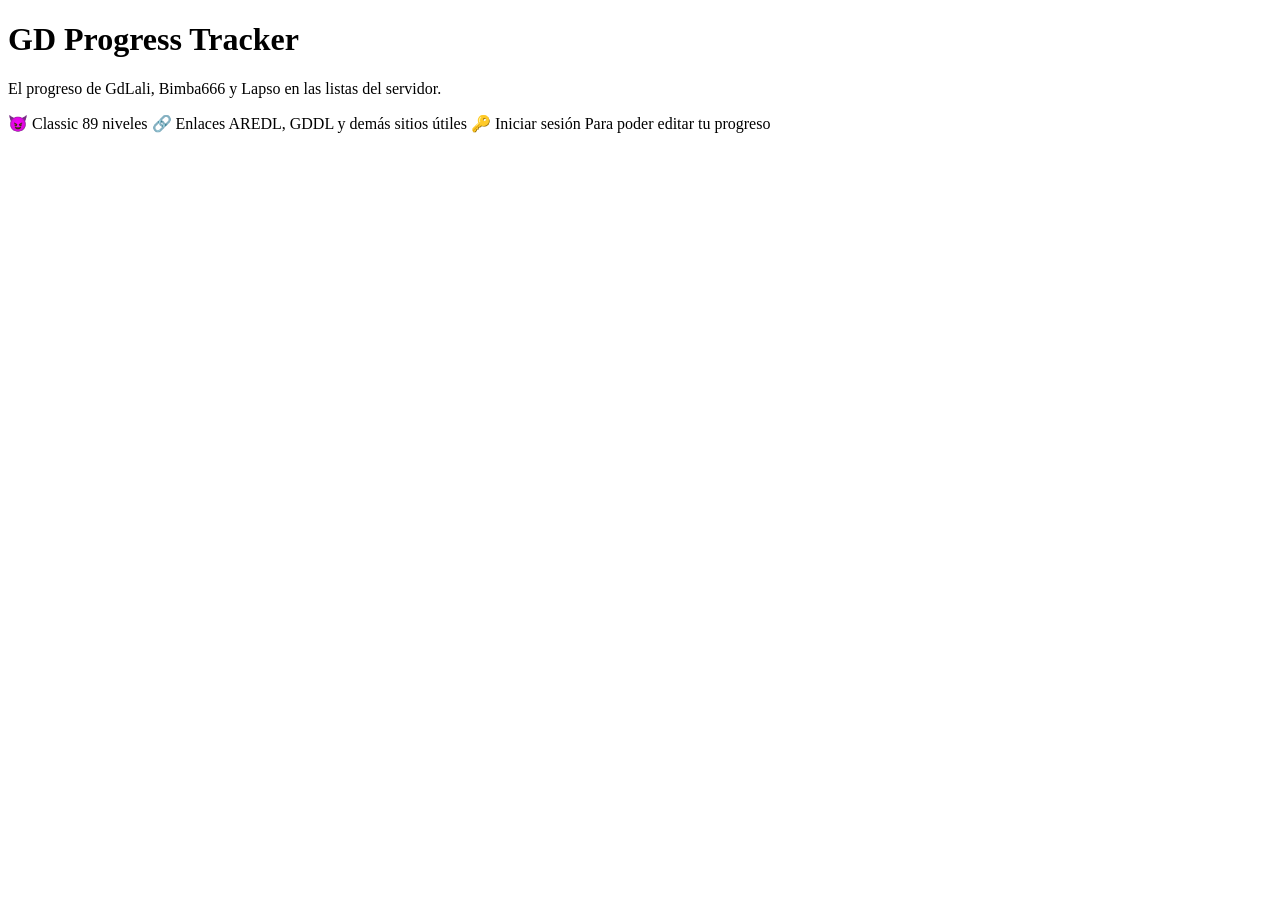
<file: src/main/resources/templates/index.html>
<!DOCTYPE html>
<html lang="es" xmlns:th="http://www.thymeleaf.org">
<head>
    <meta charset="UTF-8">
    <title>GD Progress Tracker</title>
    <link rel="stylesheet" th:href="@{/css/style.css}">
</head>
<body>

<header th:replace="~{fragments/header :: header}"></header>

<main class="home-hero">
    <h1>GD Progress Tracker</h1>
    <p class="muted">El progreso de GdLali, Bimba666 y Lapso en las listas del servidor.</p>

    <div class="home-grid">
        <a th:each="entry : ${gameLists}" th:href="@{'/listas/' + ${entry.list.slug}}" class="nav-card">
            <span class="nav-emoji" th:text="${entry.list.emoji}">😈</span>
            <span class="nav-title" th:text="${entry.list.name}">Classic</span>
            <span class="nav-desc" th:text="${entry.levelCount} + ' niveles · ' + ${entry.list.description}">89 niveles</span>
        </a>

        <a th:href="@{/enlaces}" class="nav-card">
            <span class="nav-emoji">🔗</span>
            <span class="nav-title">Enlaces</span>
            <span class="nav-desc">AREDL, GDDL y demás sitios útiles</span>
        </a>

        <a th:href="@{/login}" class="nav-card nav-card-accent">
            <span class="nav-emoji">🔑</span>
            <span class="nav-title">Iniciar sesión</span>
            <span class="nav-desc">Para poder editar tu progreso</span>
        </a>
    </div>
</main>

</body>
</html>
</file>
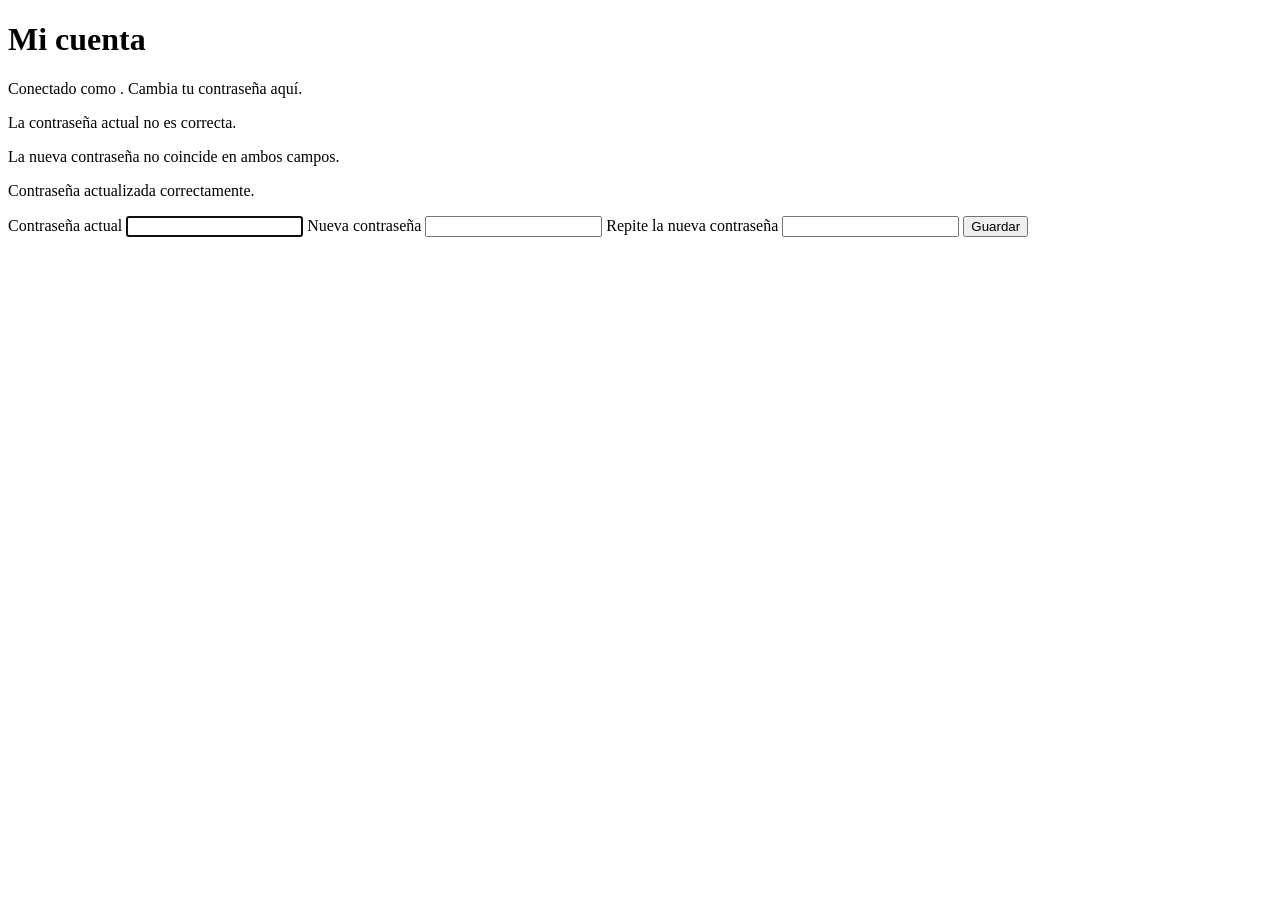
<file: src/main/resources/templates/account.html>
<!DOCTYPE html>
<html lang="es" xmlns:th="http://www.thymeleaf.org">
<head>
    <meta charset="UTF-8">
    <title>Mi cuenta · GD Progress Tracker</title>
    <link rel="stylesheet" th:href="@{/css/style.css}">
</head>
<body>

<header th:replace="~{fragments/header :: header}"></header>

<div class="login-wrap">
    <form th:action="@{/cuenta/password}" method="post" class="login-box">
        <h1>Mi cuenta</h1>
        <p class="muted">Conectado como <strong th:text="${username}"></strong>. Cambia tu contraseña aquí.</p>

        <p class="login-error" th:if="${error == 'actual'}">La contraseña actual no es correcta.</p>
        <p class="login-error" th:if="${error == 'nueva'}">La nueva contraseña no coincide en ambos campos.</p>
        <p class="login-ok" th:if="${ok}">Contraseña actualizada correctamente.</p>

        <label>
            Contraseña actual
            <input type="password" name="currentPassword" required autofocus>
        </label>
        <label>
            Nueva contraseña
            <input type="password" name="newPassword" required>
        </label>
        <label>
            Repite la nueva contraseña
            <input type="password" name="confirmPassword" required>
        </label>

        <button type="submit">Guardar</button>
    </form>
</div>

</body>
</html>
</file>
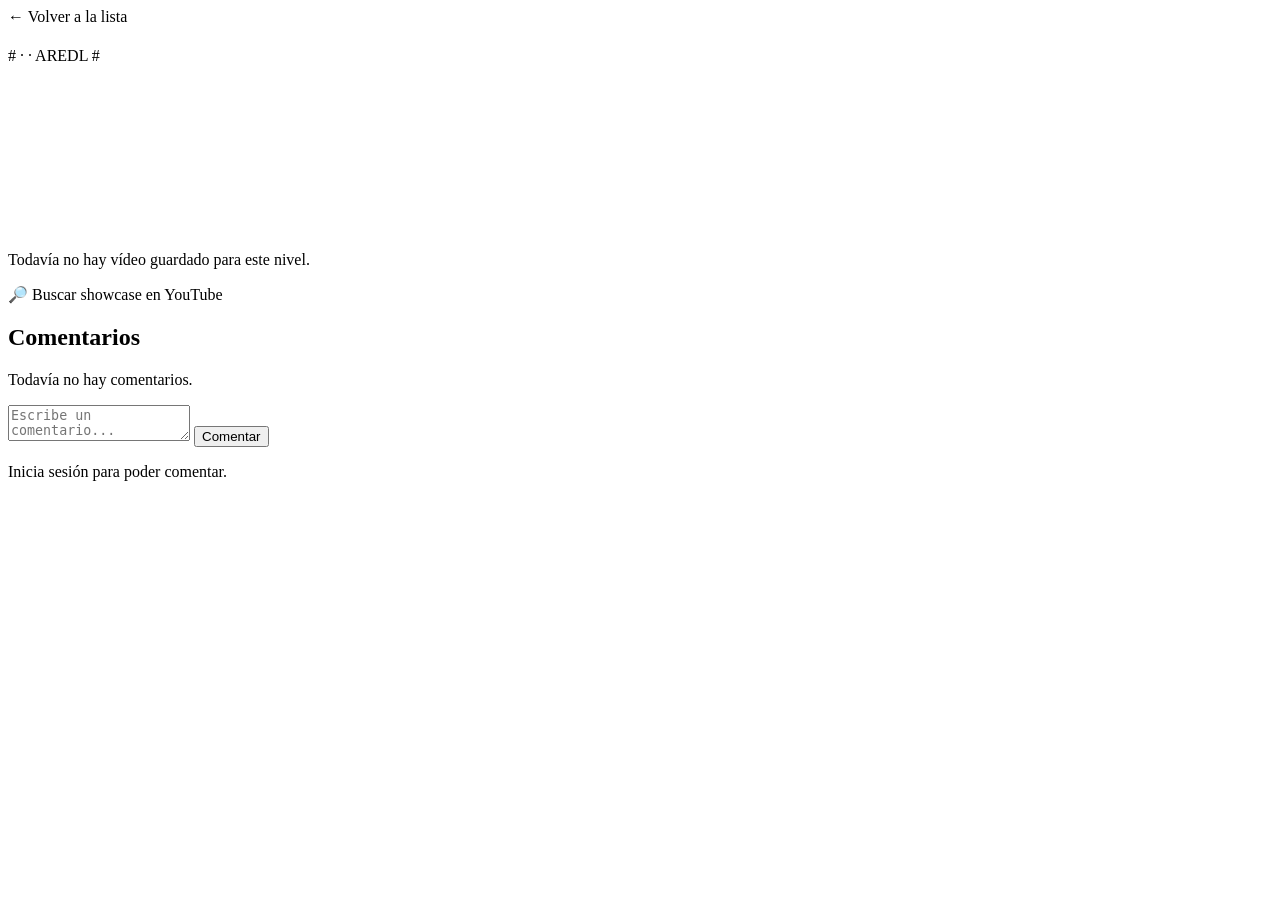
<file: src/main/resources/templates/level-detail.html>
<!DOCTYPE html>
<html lang="es" xmlns:th="http://www.thymeleaf.org">
<head>
  <meta charset="UTF-8">
  <title th:text="${level.name} + ' · GD Progress Tracker'"></title>
  <link rel="stylesheet" th:href="@{/css/style.css}">
</head>
<body>

<header th:replace="~{fragments/header :: header}"></header>

<main class="level-detail-page">
  <a th:href="@{/listas/{tipo}(tipo=${level.gameList.slug})}" class="back-link">← Volver a la lista</a>

  <h1 th:text="${level.name}"></h1>
  <p class="muted">
    #<span th:text="${level.position}"></span> ·
    <span th:text="${level.gddlDifficulty ?: (level.staticDifficulty ?: 'Sin dificultad')}"></span>
    <span th:if="${level.aredlPosition != null}"> · AREDL #<span th:text="${level.aredlPosition}"></span></span>
  </p>

  <div class="video-wrap">
    <iframe th:if="${embedUrl != null}"
            th:src="${embedUrl}"
            frameborder="0" allowfullscreen></iframe>
    <div th:unless="${embedUrl != null}" class="video-fallback">
      <p>Todavía no hay vídeo guardado para este nivel.</p>
      <a th:href="${youtubeSearchUrl}" target="_blank" rel="noopener" class="guest-link">🔎 Buscar showcase en YouTube</a>
    </div>
  </div>

  <section class="comments">
    <h2>Comentarios</h2>

    <div th:if="${#lists.isEmpty(comments)}" class="muted">Todavía no hay comentarios.</div>

    <div class="comment" th:each="c : ${comments}">
      <strong th:text="${c.user.username}"></strong>
      <span class="comment-date" th:text="${#temporals.format(c.createdAt, 'dd/MM/yyyy HH:mm')}"></span>
      <p th:text="${c.text}"></p>
    </div>

    <form th:if="${isEditor}" th:action="@{/niveles/{id}/comentarios(id=${level.id})}" method="post" class="comment-form">
      <textarea name="text" placeholder="Escribe un comentario..." required></textarea>
      <button type="submit">Comentar</button>
    </form>
    <p th:unless="${isEditor}" class="muted">
      <a th:href="@{/login}">Inicia sesión</a> para poder comentar.
    </p>
  </section>
</main>

</body>
</html>
</file>
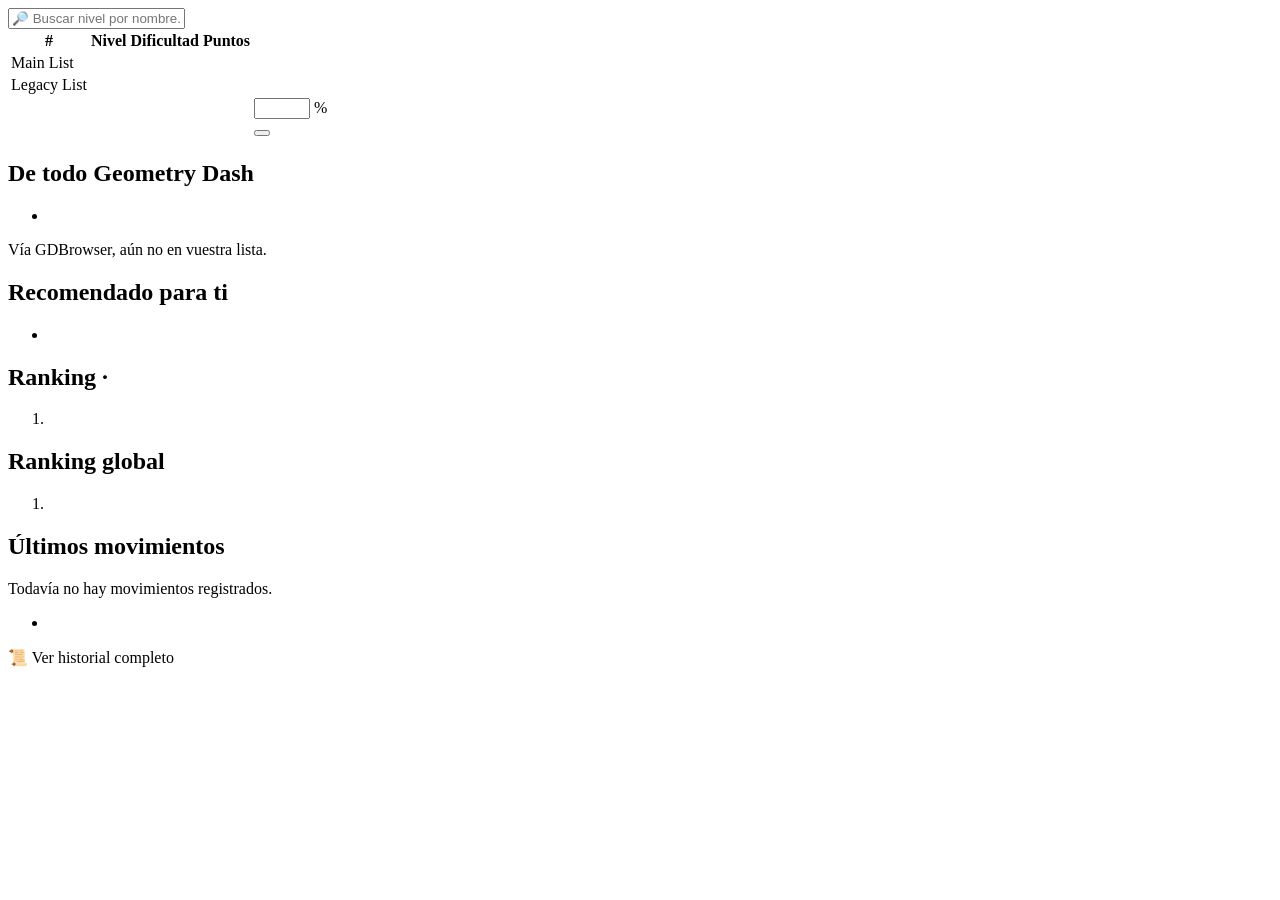
<file: src/main/resources/templates/levels.html>
<!DOCTYPE html>
<html lang="es" xmlns:th="http://www.thymeleaf.org">
<head>
    <meta charset="UTF-8">
    <title>GD Progress Tracker</title>
    <link rel="stylesheet" th:href="@{/css/style.css}">
</head>
<body>

<header th:replace="~{fragments/header :: header}"></header>

<main class="layout">
    <section class="levels">
        <div class="level-search">
            <input type="text" id="level-search-input" placeholder="🔎 Buscar nivel por nombre..." autocomplete="off">
            <span id="level-search-count" class="muted"></span>
        </div>
        <table>
            <thead>
            <tr>
                <th>#</th>
                <th>Nivel</th>
                <th>Dificultad</th>
                <th>Puntos</th>
                <th th:each="u : ${users}" th:text="${u.username}"></th>
            </tr>
            </thead>
            <tbody id="levels-table-body">
            <th:block th:each="row, rowStat : ${rows}">
                <tr class="section-row" th:if="${rowStat.first}">
                    <td th:colspan="${4 + #lists.size(users)}">Main List <small th:text="'posiciones 1–' + ${mainListSize}"></small></td>
                </tr>
                <tr class="section-row" th:if="${row.level.id == firstLegacyLevelId}">
                    <td th:colspan="${4 + #lists.size(users)}">Legacy List <small th:text="'a partir de la posición ' + ${mainListSize + 1}"></small></td>
                </tr>
                <tr th:attr="data-name=${#strings.toLowerCase(row.level.name)}">
                    <td th:text="${row.level.position}"></td>
                    <td>
                        <a th:href="@{/niveles/{id}(id=${row.level.id})}" class="level-link" th:text="${row.level.name}"></a>
                        <span class="sync-tag" th:if="${gameList.hasDifficulty and row.level.aredlPosition != null}"
                              th:text="'AREDL #' + ${row.level.aredlPosition}"></span>
                    </td>
                    <td>
                        <span th:text="${row.level.gddlDifficulty ?: row.level.staticDifficulty}"></span>
                    </td>
                    <td th:text="${row.level.legacy} ? '—' : ${#numbers.formatDecimal(row.points, 1, 1)}"></td>

                    <td th:each="u : ${users}"
                        th:with="pct=${row.progressByUser.get(u.username) ?: 0},
                             pctClass=${pct >= 100} ? 'pct-100' : (${pct >= 90} ? 'pct-90' : (${pct >= 50} ? 'pct-50' : ''))">
                        <form th:if="${u.username == currentUser and gameList.hasDifficulty}"
                              th:action="@{/progreso/actualizar}" method="post" class="progress-form">
                            <input type="hidden" name="levelId" th:value="${row.level.id}">
                            <input type="hidden" name="volver" th:value="${listType}">
                            <input type="number" name="percentage" min="0" max="100"
                                   th:value="${pct}" th:class="${pctClass}"
                                   oninput="this.className = this.value >= 100 ? 'pct-100' : (this.value >= 90 ? 'pct-90' : (this.value >= 50 ? 'pct-50' : ''))"
                                   onchange="this.form.submit()">
                            <span>%</span>
                        </form>

                        <form th:if="${u.username == currentUser and !gameList.hasDifficulty}"
                              th:action="@{/progreso/actualizar}" method="post" class="progress-form">
                            <input type="hidden" name="levelId" th:value="${row.level.id}">
                            <input type="hidden" name="volver" th:value="${listType}">
                            <input type="hidden" name="percentage"
                                   th:value="${pct >= 100} ? 0 : 100">
                            <button type="submit" th:class="${pctClass}"
                                    th:text="${pct >= 100} ? '✅' : '⬜'"></button>
                        </form>

                        <span th:unless="${u.username == currentUser}"
                              th:class="'pct-badge ' + ${pctClass}"
                              th:text="${pct} + '%'"></span>
                    </td>
                </tr>
            </th:block>
            </tbody>
        </table>
    </section>

    <aside class="leaderboard">

        <div th:if="${externalRecommendations != null and !#lists.isEmpty(externalRecommendations)}" class="recommend-box">
            <h2>De todo Geometry Dash</h2>
            <ul>
                <li th:each="rec : ${externalRecommendations}">
                    <a th:href="'https://gdbrowser.com/' + ${rec.id}" target="_blank" rel="noopener"
                       th:text="${rec.name} + ' · ' + ${rec.difficulty}"></a>
                </li>
            </ul>
            <p class="muted external-note">Vía GDBrowser, aún no en vuestra lista.</p>
        </div>

        <div th:if="${recommendations != null and !#lists.isEmpty(recommendations)}" class="recommend-box">
            <h2>Recomendado para ti</h2>
            <ul>
                <li th:each="rec : ${recommendations}">
                    <a th:href="@{/niveles/{id}(id=${rec.id})}" th:text="'#' + ${rec.position} + ' · ' + ${rec.name}"></a>
                </li>
            </ul>
        </div>
        <h2>Ranking · <span th:text="${gameList.name}"></span></h2>
        <ol>
            <li th:each="entry : ${leaderboard}">
                <span th:text="${entry.username}"></span>
                <strong th:text="${#numbers.formatDecimal(entry.points, 1, 1)}"></strong>
                <small th:text="${entry.levelsCompleted} + ' niveles'"></small>
            </li>
        </ol>

        <h2>Ranking global</h2>
        <ol>
            <li th:each="entry : ${globalLeaderboard}">
                <span th:text="${entry.username}"></span>
                <strong th:text="${#numbers.formatDecimal(entry.points, 1, 1)}"></strong>
                <small th:text="${entry.levelsCompleted} + ' niveles'"></small>
            </li>
        </ol>

        <div class="recent-log">
            <h2>Últimos movimientos</h2>
            <p th:if="${#lists.isEmpty(recentLog)}" class="muted">Todavía no hay movimientos registrados.</p>
            <ul th:unless="${#lists.isEmpty(recentLog)}">
                <li th:each="e : ${recentLog}" th:switch="${e.type.name()}">
                    <span th:case="'ADDED'" th:text="'➕ ' + ${e.levelName} + ' añadido en el #' + ${e.newPosition}"></span>
                    <span th:case="'MOVED'" th:text="'↕️ ' + ${e.levelName} + ': #' + ${e.oldPosition} + ' → #' + ${e.newPosition}"></span>
                    <span th:case="'REMOVED'" th:text="'➖ ' + ${e.levelName} + ' eliminado (#' + ${e.oldPosition} + ')'"></span>
                    <span th:case="'MOVED_TO_LEGACY'" th:text="'📦 ' + ${e.levelName} + ' pasa a la Legacy'"></span>
                    <span th:case="'MOVED_TO_MAIN'" th:text="'⬆️ ' + ${e.levelName} + ' vuelve a la Main'"></span>
                    <small th:text="${#temporals.format(e.createdAt, 'dd/MM/yyyy')} + (${e.actor != null} ? ' · ' + ${e.actor} : '')"></small>
                </li>
            </ul>
            <a th:href="@{'/listas/' + ${gameList.slug} + '/log'}" class="guest-link">📜 Ver historial completo</a>
        </div>
    </aside>
</main>

<script>
    (function () {
        const input = document.getElementById('level-search-input');
        const rows = [...document.querySelectorAll('#levels-table-body tr[data-name]')];
        const sectionRows = [...document.querySelectorAll('#levels-table-body tr.section-row')];
        const counter = document.getElementById('level-search-count');

        input.addEventListener('input', () => {
            const query = input.value.trim().toLowerCase();
            let visible = 0;

            rows.forEach(row => {
                const matches = !query || row.dataset.name.includes(query);
                row.style.display = matches ? '' : 'none';
                if (matches) visible++;
            });

            // Mientras se busca, los rótulos Main/Legacy estorban: se ocultan y vuelven al borrar la búsqueda.
            sectionRows.forEach(row => row.style.display = query ? 'none' : '');

            counter.textContent = query ? `${visible} de ${rows.length}` : '';
        });
    })();
</script>

</body>
</html>
</file>
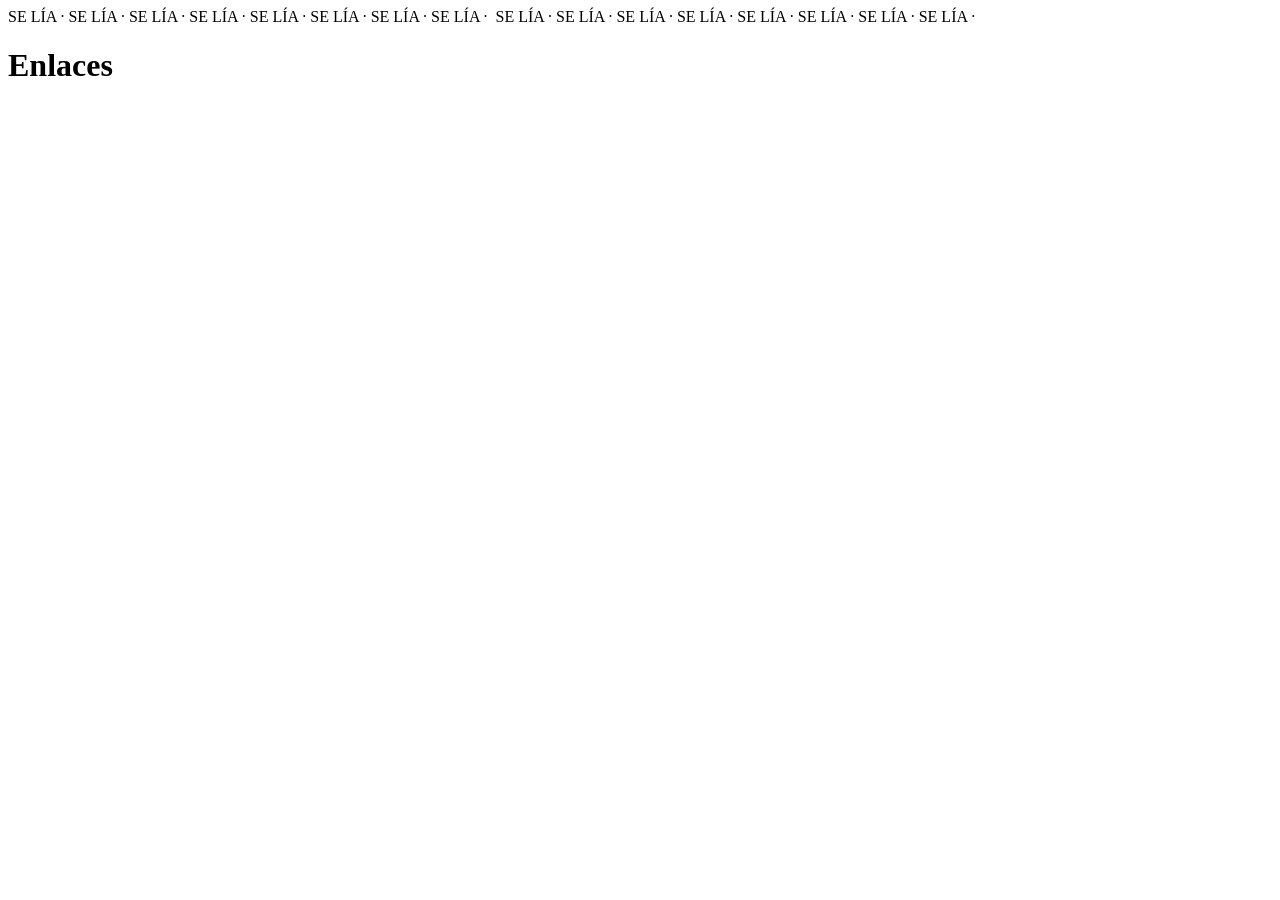
<file: src/main/resources/templates/links.html>
<!DOCTYPE html>
<html lang="es" xmlns:th="http://www.thymeleaf.org">
<head>
    <meta charset="UTF-8">
    <title>Enlaces · GD Progress Tracker</title>
    <link rel="stylesheet" th:href="@{/css/style.css}">
</head>
<body>

<header th:replace="~{fragments/header :: header}"></header>

<main class="links-page">

    <div class="marquee">
        <div class="marquee-track">
            <span>SE LÍA · SE LÍA · SE LÍA · SE LÍA · SE LÍA · SE LÍA · SE LÍA · SE LÍA ·&nbsp;</span>
            <span>SE LÍA · SE LÍA · SE LÍA · SE LÍA · SE LÍA · SE LÍA · SE LÍA · SE LÍA ·&nbsp;</span>
        </div>
    </div>

    <h1>Enlaces</h1>

    <div class="links-grid">
        <a th:each="link : ${links}" th:href="${link.url}" target="_blank" rel="noopener" class="link-card">
            <span class="nav-emoji" th:text="${link.emoji}"></span>
            <span class="nav-title" th:text="${link.title}"></span>
            <span class="nav-desc" th:text="${link.description}"></span>
        </a>
    </div>

</main>

</body>
</html>
</file>
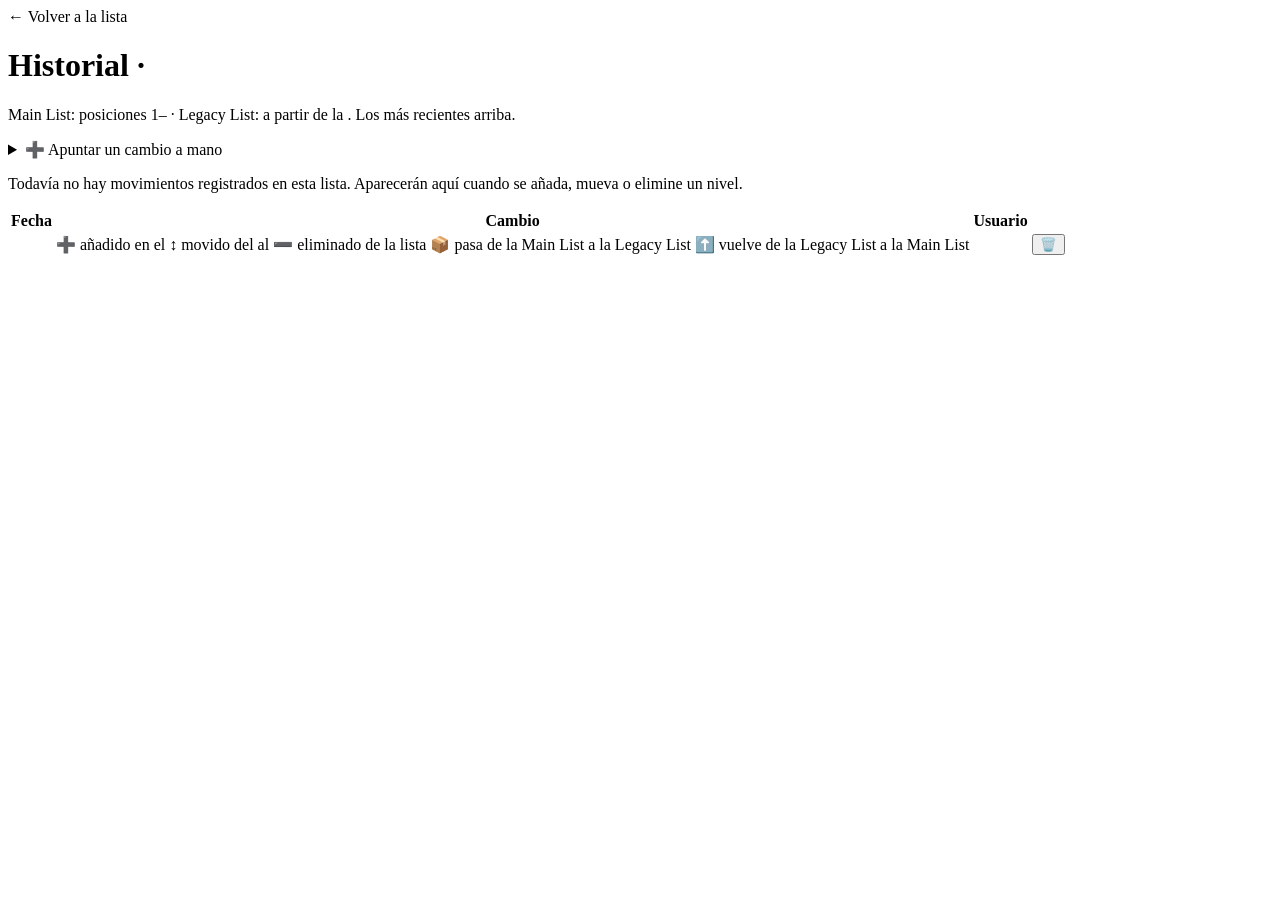
<file: src/main/resources/templates/list-log.html>
<!DOCTYPE html>
<html lang="es" xmlns:th="http://www.thymeleaf.org">
<head>
    <meta charset="UTF-8">
    <title th:text="'Historial · ' + ${gameList.name} + ' · GD Progress Tracker'"></title>
    <link rel="stylesheet" th:href="@{/css/style.css}">
</head>
<body>

<header th:replace="~{fragments/header :: header}"></header>

<main class="log-page">
    <a th:href="@{'/listas/' + ${gameList.slug}}" class="back-link">← Volver a la lista</a>

    <h1>Historial · <span th:text="${gameList.name}"></span></h1>
    <p class="muted">
        Main List: posiciones 1–<span th:text="${mainListSize}"></span> ·
        Legacy List: a partir de la <span th:text="${mainListSize + 1}"></span>.
        Los más recientes arriba.
    </p>

    <details class="admin-add log-add" th:if="${isEditor}">
        <summary>➕ Apuntar un cambio a mano</summary>
        <p class="muted">
            Para completar el historial con cambios anteriores a que existiera. Se guardan con la fecha que indiques
            (hora de España) y con el usuario que elijas.
        </p>
        <form id="log-form" class="admin-form" th:attr="data-tipo=${gameList.slug}">
            <label>
                Cambio
                <select name="type">
                    <option value="ADDED">Nivel añadido</option>
                    <option value="MOVED">Nivel movido</option>
                    <option value="REMOVED">Nivel eliminado</option>
                    <option value="MOVED_TO_LEGACY">Pasa de Main a Legacy</option>
                    <option value="MOVED_TO_MAIN">Vuelve de Legacy a Main</option>
                </select>
            </label>
            <label class="grow">
                Nivel
                <input type="text" name="levelName" required placeholder="Nombre del nivel">
            </label>
            <label id="old-field">
                Posición anterior
                <input type="number" name="oldPosition" min="1">
            </label>
            <label id="new-field">
                Posición nueva
                <input type="number" name="newPosition" min="1">
            </label>
            <label>
                Usuario
                <select name="actor">
                    <option th:each="u : ${users}" th:value="${u.username}" th:text="${u.username}"></option>
                </select>
            </label>
            <label>
                Fecha y hora
                <input type="datetime-local" name="date">
            </label>
            <button type="submit">Añadir</button>
        </form>
    </details>

    <p th:if="${#lists.isEmpty(entries)}" class="muted">
        Todavía no hay movimientos registrados en esta lista. Aparecerán aquí cuando se añada, mueva o elimine un nivel.
    </p>

    <table th:unless="${#lists.isEmpty(entries)}" class="log-table">
        <thead>
        <tr>
            <th>Fecha</th>
            <th>Cambio</th>
            <th>Usuario</th>
            <th th:if="${isEditor}"></th>
        </tr>
        </thead>
        <tbody>
        <tr th:each="e : ${entries}">
            <td class="log-date" th:text="${#temporals.format(e.createdAt, 'dd/MM/yyyy HH:mm')}"></td>
            <td th:switch="${e.type.name()}">
                <span th:case="'ADDED'">
                    ➕ <strong th:text="${e.levelName}"></strong> añadido en el
                    <strong th:text="'#' + ${e.newPosition}"></strong>
                    <small class="muted" th:text="${e.newPosition > mainListSize} ? '(Legacy List)' : '(Main List)'"></small>
                </span>
                <span th:case="'MOVED'">
                    ↕️ <strong th:text="${e.levelName}"></strong> movido del
                    <strong th:text="'#' + ${e.oldPosition}"></strong> al
                    <strong th:text="'#' + ${e.newPosition}"></strong>
                </span>
                <span th:case="'REMOVED'">
                    ➖ <strong th:text="${e.levelName}"></strong> eliminado de la lista
                    <small class="muted" th:text="'(estaba en el #' + ${e.oldPosition} + ')'"></small>
                </span>
                <span th:case="'MOVED_TO_LEGACY'">
                    📦 <strong th:text="${e.levelName}"></strong> pasa de la Main List
                    <small class="muted" th:text="'(#' + ${e.oldPosition} + ')'"></small>
                    a la Legacy List <small class="muted" th:text="'(#' + ${e.newPosition} + ')'"></small>
                </span>
                <span th:case="'MOVED_TO_MAIN'">
                    ⬆️ <strong th:text="${e.levelName}"></strong> vuelve de la Legacy List
                    <small class="muted" th:text="'(#' + ${e.oldPosition} + ')'"></small>
                    a la Main List <small class="muted" th:text="'(#' + ${e.newPosition} + ')'"></small>
                </span>
            </td>
            <td class="log-actor" th:text="${e.actor ?: '—'}"></td>
            <td th:if="${isEditor}">
                <button type="button" class="log-del" title="Borrar esta entrada" th:attr="data-id=${e.id}">🗑️</button>
            </td>
        </tr>
        </tbody>
    </table>
</main>

<script>
    (function () {
        const form = document.getElementById('log-form');

        if (form) {
            const typeSelect = form.elements['type'];
            const oldField = document.getElementById('old-field');
            const newField = document.getElementById('new-field');

            // Segun el tipo de cambio solo hacen falta unas posiciones u otras.
            function toggleFields() {
                oldField.style.display = typeSelect.value === 'ADDED' ? 'none' : '';
                newField.style.display = typeSelect.value === 'REMOVED' ? 'none' : '';
            }
            typeSelect.addEventListener('change', toggleFields);
            toggleFields();

            // Fecha por defecto: ahora, en hora local del navegador.
            const d = new Date();
            d.setMinutes(d.getMinutes() - d.getTimezoneOffset());
            form.elements['date'].value = d.toISOString().slice(0, 16);

            form.addEventListener('submit', async e => {
                e.preventDefault();
                const fd = new FormData(form);
                const num = v => v ? parseInt(v, 10) : null;

                const res = await fetch('/admin/api/historial', {
                    method: 'POST',
                    headers: { 'Content-Type': 'application/json' },
                    body: JSON.stringify({
                        tipo: form.dataset.tipo,
                        type: fd.get('type'),
                        levelName: fd.get('levelName').trim(),
                        oldPosition: num(fd.get('oldPosition')),
                        newPosition: num(fd.get('newPosition')),
                        actor: fd.get('actor') || null,
                        date: fd.get('date') || null
                    })
                });
                if (res.status === 403) { window.location.href = '/login'; return; }
                if (!res.ok) {
                    const err = await res.json().catch(() => ({}));
                    alert(err.error || 'No se pudo guardar la entrada.');
                    return;
                }
                window.location.reload();
            });
        }

        document.querySelectorAll('.log-del').forEach(btn => btn.addEventListener('click', async () => {
            if (!confirm('¿Borrar esta entrada del historial?')) return;
            const res = await fetch('/admin/api/historial/' + btn.dataset.id, { method: 'DELETE' });
            if (res.status === 403) { window.location.href = '/login'; return; }
            window.location.reload();
        }));
    })();
</script>

</body>
</html>
</file>
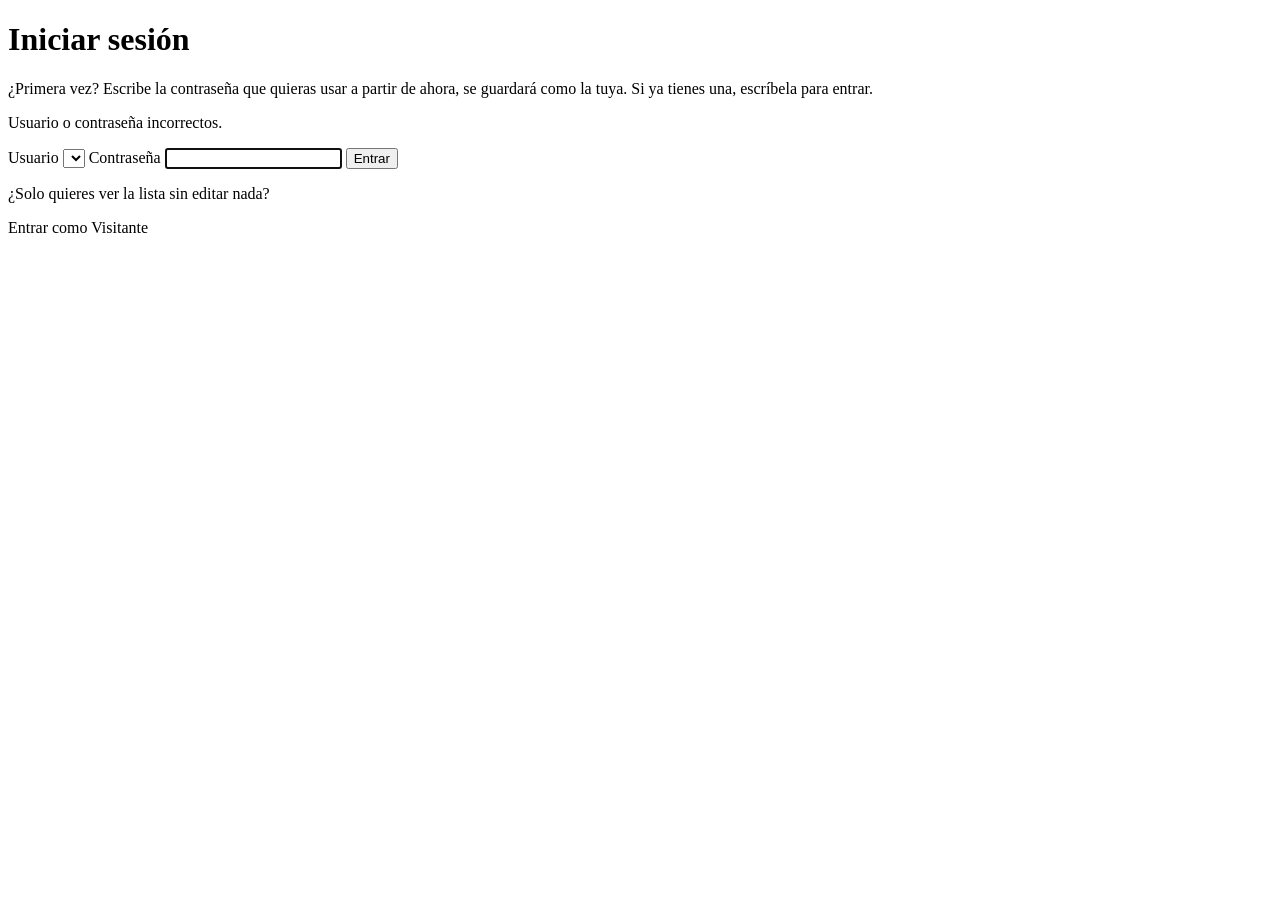
<file: src/main/resources/templates/login.html>
<!DOCTYPE html>
<html lang="es" xmlns:th="http://www.thymeleaf.org">
<head>
    <meta charset="UTF-8">
    <title>Iniciar sesión · GD Progress Tracker</title>
    <link rel="stylesheet" th:href="@{/css/style.css}">
</head>
<body>

<header th:replace="~{fragments/header :: header}"></header>

<div class="login-wrap">
    <form th:action="@{/login}" method="post" class="login-box">
        <h1>Iniciar sesión</h1>
        <p class="muted">¿Primera vez? Escribe la contraseña que quieras usar a partir de ahora, se guardará como la tuya. Si ya tienes una, escríbela para entrar.</p>

        <p class="login-error" th:if="${error}">Usuario o contraseña incorrectos.</p>

        <label>
            Usuario
            <select name="username" required>
                <option th:each="u : ${users}" th:value="${u.username}" th:text="${u.username}"></option>
            </select>
        </label>

        <label>
            Contraseña
            <input type="password" name="password" required autofocus>
        </label>

        <input type="hidden" name="volver" th:value="${volver}">

        <button type="submit">Entrar</button>
    </form>

    <div class="guest-box">
        <p class="muted">¿Solo quieres ver la lista sin editar nada?</p>
        <a th:href="@{/login/visitante(volver=${volver})}" class="guest-link">Entrar como Visitante</a>
    </div>
</div>

</body>
</html>
</file>
